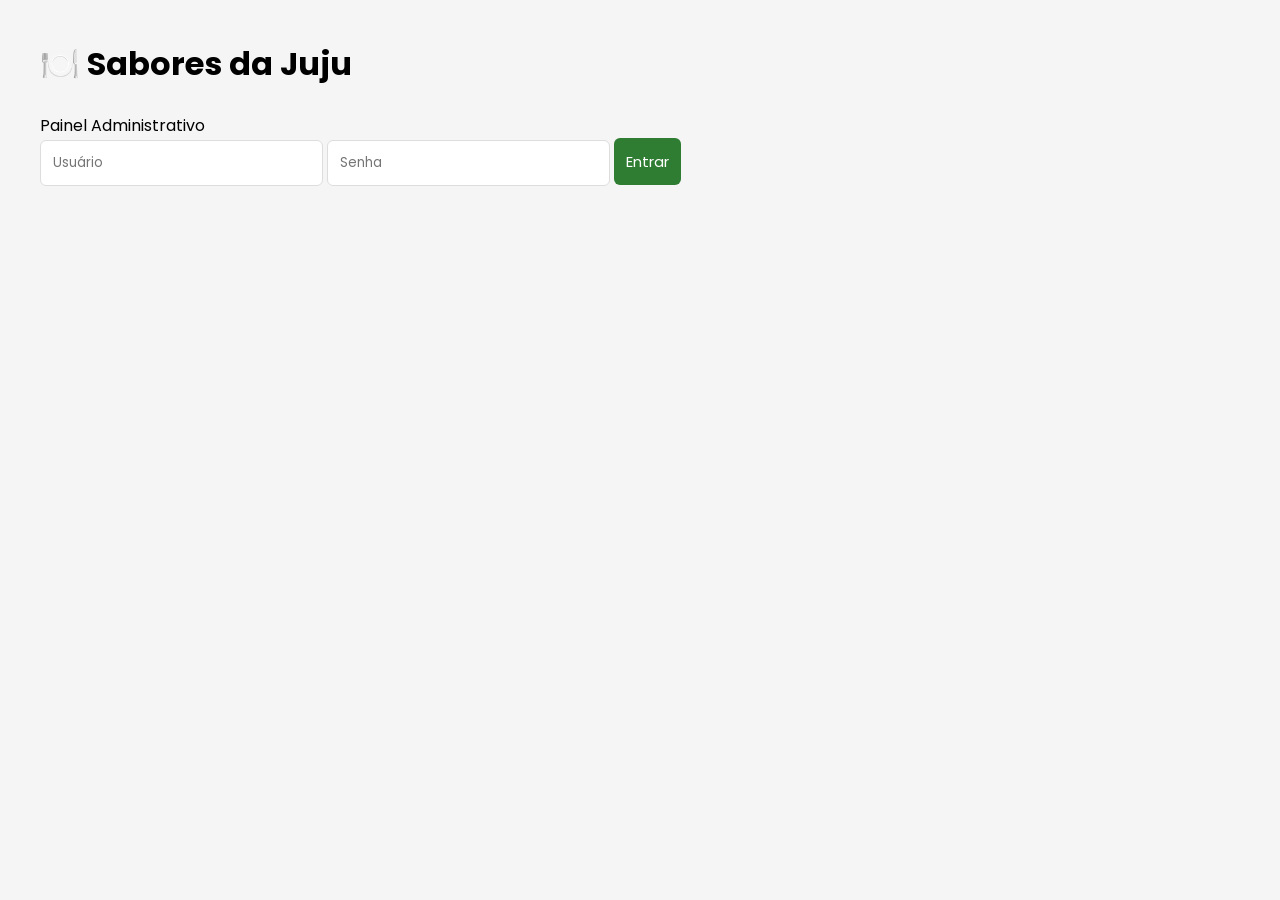
<file: login.html>
<!DOCTYPE html>

<html lang="pt-BR">

<head>

<meta charset="UTF-8">

<meta name="viewport"
content="width=device-width, initial-scale=1.0">

<title>

Login • Sabores da Juju

</title>

<link rel="preconnect"
href="https://fonts.googleapis.com">

<link rel="preconnect"
href="https://fonts.gstatic.com"
crossorigin>

<link href="https://fonts.googleapis.com/css2?family=Poppins:wght@300;400;500;600;700&display=swap"
rel="stylesheet">

<link rel="stylesheet" href="admin.css">

</head>

<body>

<div class="login">

    <div class="login-box">

        <h1>

            🍽️ Sabores da Juju

        </h1>

        <p>

            Painel Administrativo

        </p>

        <form id="formLogin">

            <input

                type="text"

                id="usuario"

                placeholder="Usuário"

                required>

            <input

                type="password"

                id="senha"

                placeholder="Senha"

                required>

            <button>

                Entrar

            </button>

        </form>

    </div>

</div>

<script src="admin.js"></script>

</body>

</html>
</file>
<file: admin.css>
*{

    margin:0;

    padding:0;

    box-sizing:border-box;

    font-family:'Poppins',sans-serif;

}

body{

    background:#f5f5f5;

    padding:40px;

}

.container{

    max-width:900px;

    margin:auto;

    background:white;

    padding:30px;

    border-radius:10px;

    box-shadow:0 0 15px rgba(0,0,0,.08);

}

h1{

    margin-bottom:25px;

}

.formulario{

    display:flex;

    flex-direction:column;

    gap:12px;

}

input{

    padding:12px;

    border:1px solid #ddd;

    border-radius:6px;

}

button{

    padding:12px;

    border:none;

    border-radius:6px;

    background:#2e7d32;

    color:white;

    cursor:pointer;

    font-size:15px;

}

button:hover{

    background:#1b5e20;

}

table{

    width:100%;

    border-collapse:collapse;

    margin-top:20px;

}

th,td{

    border-bottom:1px solid #ddd;

    padding:12px;

    text-align:left;

}

.editar{

    background:#1565c0;

    margin-right:8px;

}

.excluir{

    background:#c62828;

}
.abas{

    display:flex;

    gap:10px;

    margin:25px 0;

}

.abas button{

    flex:1;

    padding:12px;

    border:none;

    border-radius:8px;

    background:#ececec;

    cursor:pointer;

    font-size:15px;

    font-weight:600;

    transition:.3s;

}

.abas button:hover{

    background:#dcdcdc;

}

.abas button.ativo{

    background:#2d7d46;

    color:#fff;

}

.oculto{

    display:none;

}

.form-group{

    display:flex;

    flex-direction:column;

    gap:6px;

}

.form-actions{

    display:flex;

    gap:10px;

    margin-top:10px;

}

#btnNovo{

    background:#757575;

}

#btnNovo:hover{

    background:#616161;

}

h2{

    margin-top:25px;

    margin-bottom:10px;

}

table{

    margin-top:10px;

}

th{

    background:#f7f7f7;

}

td button{

    min-width:80px;

}
/* ===========================
   RESPONSIVO
=========================== */
@media (max-width: 768px) {

    tbody td{
    padding:8px 6px;
    vertical-align:middle;
}

tbody tr{
    height:auto;
}

th,
td{
    white-space:nowrap;
}

    body{
        padding:15px;
    }

    .container{
        width:100%;
        padding:20px;
    }

    h1{
        font-size:28px;
        text-align:center;
    }

    h2{
        font-size:20px;
        text-align:center;
    }

    .abas{
        flex-direction:column;
    }

    .abas button{
        width:100%;
    }

    input{
        width:100%;
    }

    #btnSalvar{
        width:100%;
    }

   table{
    width:100%;
    display:block;
    overflow-x:auto;
    -webkit-overflow-scrolling:touch;
}

thead,
tbody{
    width:100%;
}

th,
td{
    font-size:14px;
    padding:8px;
    white-space:normal;
}

   td button{
    display:inline-block;
    width:auto;
    min-width:70px;
    padding:8px 10px;
    margin:2px;
    font-size:13px;
}

}
tbody td:first-child{
    min-width:170px;
    font-weight:500;
}

tbody td:nth-child(2){
    width:90px;
}

tbody td:last-child{
    width:160px;
}

.editar,
.excluir{
    display:inline-block;
}
/* =========================
   CONFIGURAÇÕES DO SITE
========================= */

.configuracoes-site{
    display: flex;
    flex-direction: column;
    align-items: center;
    justify-content: center;
    margin: 40px auto;
    text-align: center;
}

#btnSite{
    display: block;
    margin: 20px auto 0;
}
table th:first-child,
table td:first-child {
    width: 35px !important;
    min-width: 35px !important;
    max-width: 35px !important;
    padding: 0 !important;
    text-align: center;
}

.drag-handle {
    cursor: grab;
}
/* =========================
   CONFIGURAÇÕES DO SITE
========================= */

body > h2 {
    max-width: 900px;
    margin: 30px auto 15px;
    padding: 0 20px;
    font-size: 24px;
}

#btnSite {
    display: block;
    width: calc(100% - 40px);
    max-width: 860px;
    margin: 0 auto 40px;

    padding: 16px 20px;

    border: none;
    border-radius: 10px;

    font-family: 'Poppins', sans-serif;
    font-size: 16px;
    font-weight: 500;

    cursor: pointer;

    transition: 0.2s ease;
}

#btnSite:hover {
    transform: translateY(-1px);
    opacity: 0.95;
}

#btnSite:active {
    transform: scale(0.99);
}
</file>
